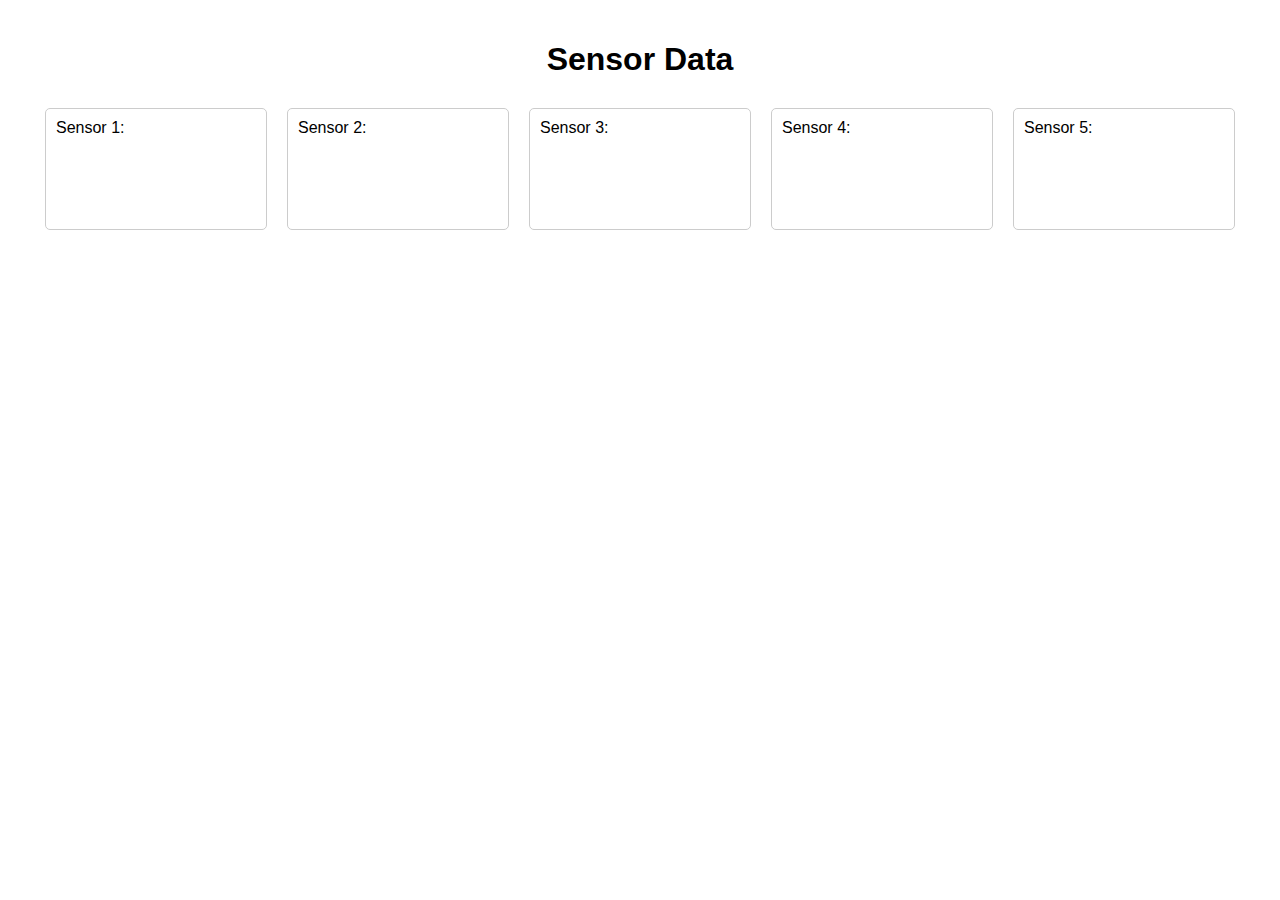
<file: index.html>
<!DOCTYPE html>
<html>
<head>
    <title>My Sensor Data Website</title>
    <style>
        body {
            font-family: Arial, sans-serif;
            margin: 0;
            padding: 20px;
        }

        h1 {
            text-align: center;
            margin-bottom: 20px;
        }

        .sensor-values {
            display: flex;
            justify-content: center;
            flex-wrap: wrap;
        }

        .sensor-value {
            width: 200px;
            height: 100px;
            border: 1px solid #ccc;
            border-radius: 5px;
            margin: 10px;
            padding: 10px;
        }
    </style>
</head>
<body>
    <h1>Sensor Data</h1>
    <div class="sensor-values">
        <div class="sensor-value" id="sensor1">Sensor 1: <span id="sensor1Value"></span></div>
        <div class="sensor-value" id="sensor2">Sensor 2: <span id="sensor2Value"></span></div>
        <div class="sensor-value" id="sensor3">Sensor 3: <span id="sensor3Value"></span></div>
        <div class="sensor-value" id="sensor4">Sensor 4: <span id="sensor4Value"></span></div>
        <div class="sensor-value" id="sensor5">Sensor 5: <span id="sensor5Value"></span></div>
    </div>

    <script>
        // Function to update sensor values from the API
        function updateSensorValues() {
            // Make a request to the API
            fetch('https://api.thingspeak.com/channels/2203604/feeds.json?api_key=09KGAMFYWY93S9LI&results=1')
                .then(response => response.json())
                .then(data => {
                    // Extract the sensor values from the API response
                    var sensor1Value = data.feeds[0].field1;
                    var sensor2Value = data.feeds[0].field2;
                    var sensor3Value = data.feeds[0].field3;
                    var sensor4Value = data.feeds[0].field4;
                    var sensor5Value = data.feeds[0].field5;

                    // Update the HTML elements with the new sensor values
                    document.getElementById('sensor1Value').innerText = sensor1Value;
                    document.getElementById('sensor2Value').innerText = sensor2Value;
                    document.getElementById('sensor3Value').innerText = sensor3Value;
                    document.getElementById('sensor4Value').innerText = sensor4Value;
                    document.getElementById('sensor5Value').innerText = sensor5Value;
                })
                .catch(error => console.log(error));
        }

        // Update the sensor values every 2 seconds (example interval)
        setInterval(updateSensorValues, 2000);
    </script>
</body>
</html>
</file>
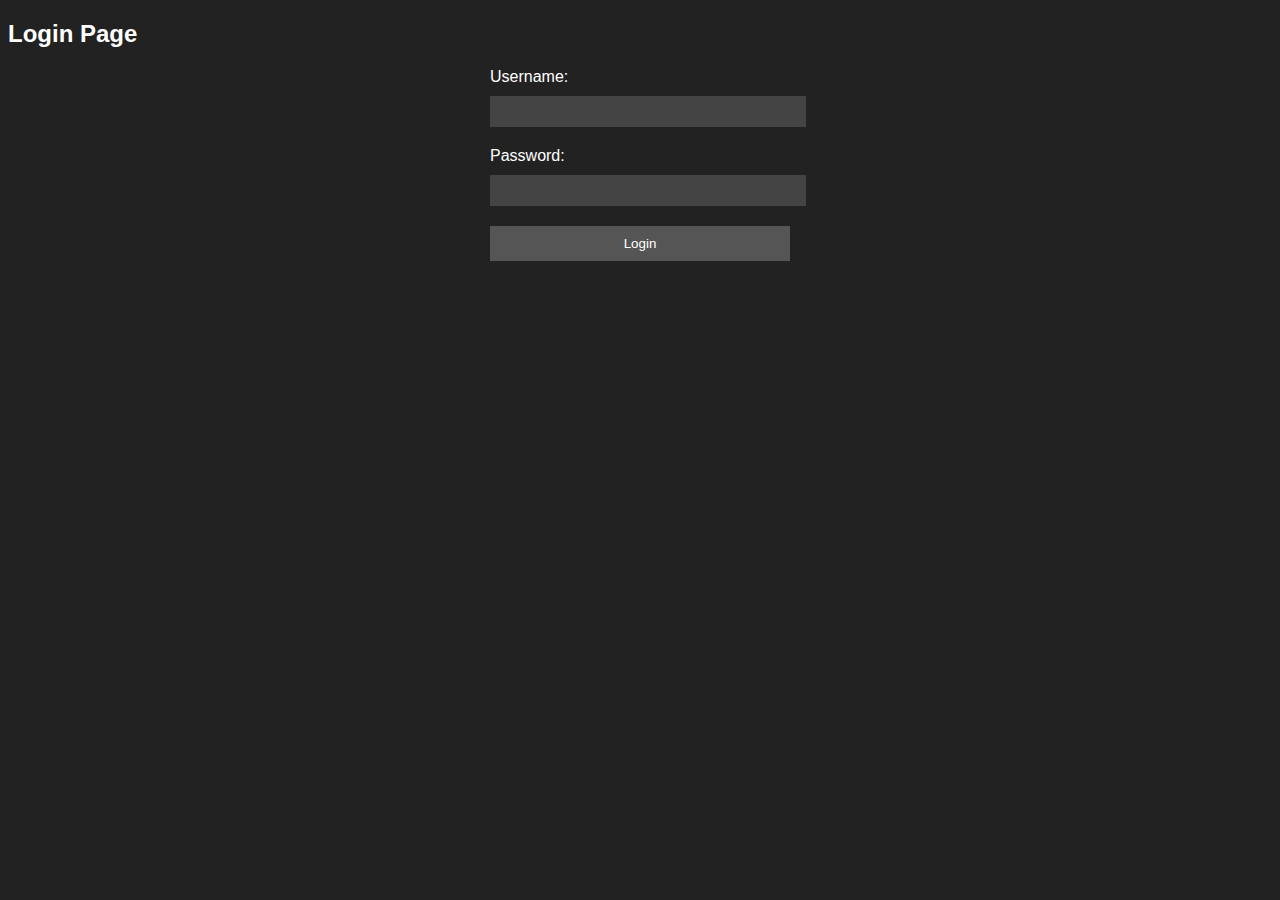
<file: login.html>
<!DOCTYPE html>
<html>
<head>
  <title>Login Page</title>
  <link rel="stylesheet" href="login.css">
  <script type="text/javascript">
      function validateLoginForm() {
        var username = document.getElementById('username').value;
        var password = document.getElementById('password').value;
        if (username === '') {
            alert('Please enter a username.');
            return false;
        }
        if (password === '') {
            alert('Please enter a password.');
            return false;
        }
        if (username == 1156) {
            if(password == 123){
                window.location.href = 'index.html';
            } else{
                alert('Incorrect password');
            }
        } else {
            alert('Incorrect username');
            return false;
        }
    }
  </script>
</head>
<body>
  <h2>Login Page</h2>
  <form action="/login" method="POST" onsubmit="return validateLoginForm();">
    <label for="username">Username:</label>
    <input type="text" id="username" name="username"><br>

    <label for="password">Password:</label>
    <input type="password" id="password" name="password"><br>

    <input type="submit" value="Login">
  </form>
</body>
</html>
</file>
<file: login.css>
body {
    background-color: #222;
    color: #fff;
    font-family: Arial, sans-serif;
  }
  
  h2 {
    color: #fff;
  }
  
  form {
    width: 300px;
    margin: 0 auto;
  }
  
  label {
    display: block;
    margin-bottom: 10px;
    color: #fff;
  }
  
  input[type="text"],
  input[type="password"] {
    width: 100%;
    padding: 8px;
    margin-bottom: 20px;
    border: none;
    background-color: #444;
    color: #fff;
  }
  
  input[type="submit"] {
    width: 100%;
    padding: 10px;
    background-color: #555;
    border: none;
    color: #fff;
    cursor: pointer;
  }
  
  input[type="submit"]:hover {
    background-color: #666;
  }
</file>
